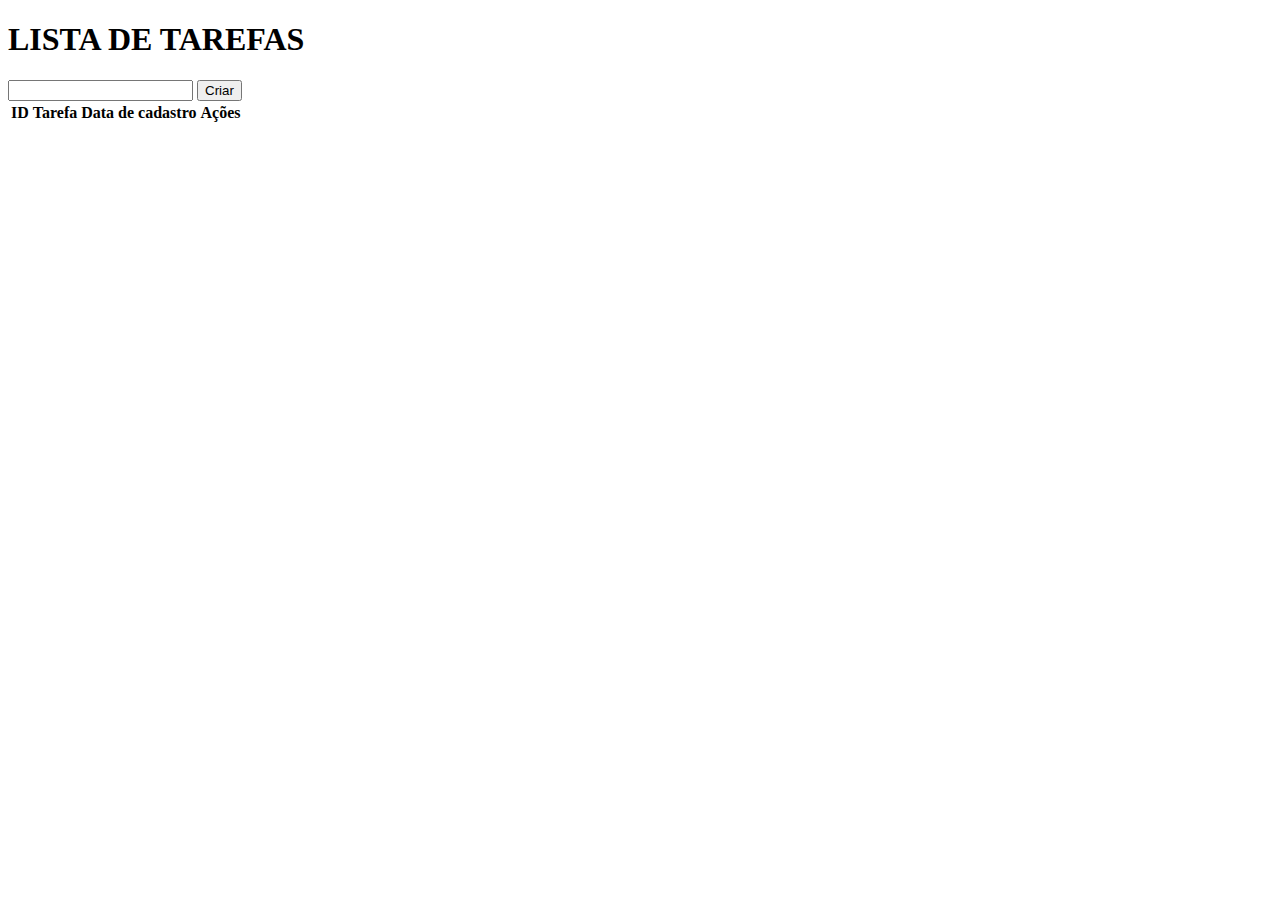
<file: index.html>
<!DOCTYPE html>
<html lang="pt-br">

<head>
    <meta charset="UTF-8">
    <meta http-equiv="X-UA-Compatible" content="IE=edge">
    <meta name="viewport" content="width=device-width, initial-scale=1, shrink-to-fit=no">
    <link rel="stylesheet" href="https://stackpath.bootstrapcdn.com/bootstrap/4.1.3/css/bootstrap.min.css"
        integrity="sha384-MCw98/SFnGE8fJT3GXwEOngsV7Zt27NXFoaoApmYm81iuXoPkFOJwJ8ERdknLPMO" crossorigin="anonymous">
    <link rel="stylesheet" href="style.css">
    <title>Document</title>
</head>

<body class="container d-flex justify-content-center align-items-center">

    <div>
        <h1>LISTA DE TAREFAS</h1>
    
        <form class="mb-3 d-flex justify-content-center align-items-center">
            <input  type="text" id="nomeTarefa" class="form-control" required>
            <input type="submit" id="btnCriar" class="btn btn-primary" value="Criar">
        </form>
    
        <table class="table table-responsive">
            <thead class="thead-light">
                <tr>
                    <th class="text-center">ID</th>
                    <th class="text-center">Tarefa</th>
                    <th class="text-center">Data de cadastro</th>
                    <th class="text-center">Ações</th>
                </tr>
            </thead>
    
            <tbody id="dados">
            </tbody>
        </table>
    </div>

    <script src="https://code.jquery.com/jquery-3.3.1.slim.min.js"
        integrity="sha384-q8i/X+965DzO0rT7abK41JStQIAqVgRVzpbzo5smXKp4YfRvH+8abtTE1Pi6jizo"
        crossorigin="anonymous"></script>
    <script src="https://cdnjs.cloudflare.com/ajax/libs/popper.js/1.14.3/umd/popper.min.js"
        integrity="sha384-ZMP7rVo3mIykV+2+9J3UJ46jBk0WLaUAdn689aCwoqbBJiSnjAK/l8WvCWPIPm49"
        crossorigin="anonymous"></script>
    <script src="https://stackpath.bootstrapcdn.com/bootstrap/4.1.3/js/bootstrap.min.js"
        integrity="sha384-ChfqqxuZUCnJSK3+MXmPNIyE6ZbWh2IMqE241rYiqJxyMiZ6OW/JmZQ5stwEULTy"
        crossorigin="anonymous"></script>
    <script src="script.js"></script>
</body>

</html>
</file>
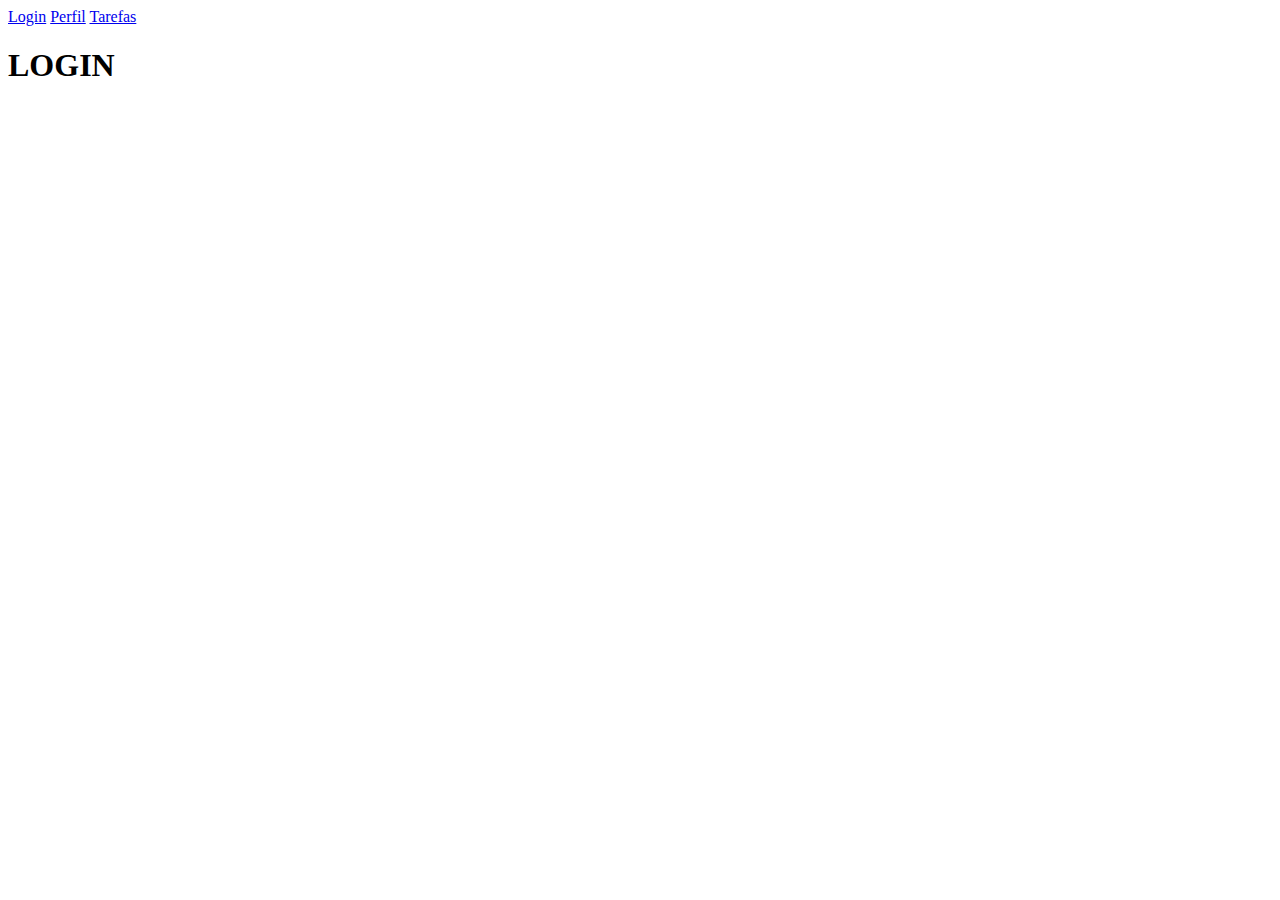
<file: componentes/login/login.html>
<!DOCTYPE html>
<html lang="en">
<head>
    <meta charset="UTF-8">
    <meta http-equiv="X-UA-Compatible" content="IE=edge">
    <meta name="viewport" content="width=device-width, initial-scale=1, shrink-to-fit=no">
    <link rel="stylesheet" href="https://stackpath.bootstrapcdn.com/bootstrap/4.1.3/css/bootstrap.min.css"
        integrity="sha384-MCw98/SFnGE8fJT3GXwEOngsV7Zt27NXFoaoApmYm81iuXoPkFOJwJ8ERdknLPMO" crossorigin="anonymous">
    <link href="https://fonts.googleapis.com/icon?family=Material+Icons" rel="stylesheet">
    <link rel="stylesheet" href="/style.css">
    <title>LOGIN</title>
</head>
<body>
    <a href="/componentes/login/login.html">Login</a>
    <a href="/componentes/perfil/perfil.html">Perfil</a>
    <a href="/componentes/tarefas/tarefas.html">Tarefas</a>

    <h1>LOGIN</h1>

    <script src="https://code.jquery.com/jquery-3.3.1.slim.min.js"
        integrity="sha384-q8i/X+965DzO0rT7abK41JStQIAqVgRVzpbzo5smXKp4YfRvH+8abtTE1Pi6jizo"
        crossorigin="anonymous"></script>
    <script src="https://cdnjs.cloudflare.com/ajax/libs/popper.js/1.14.3/umd/popper.min.js"
        integrity="sha384-ZMP7rVo3mIykV+2+9J3UJ46jBk0WLaUAdn689aCwoqbBJiSnjAK/l8WvCWPIPm49"
        crossorigin="anonymous"></script>
    <script src="https://stackpath.bootstrapcdn.com/bootstrap/4.1.3/js/bootstrap.min.js"
        integrity="sha384-ChfqqxuZUCnJSK3+MXmPNIyE6ZbWh2IMqE241rYiqJxyMiZ6OW/JmZQ5stwEULTy"
        crossorigin="anonymous"></script>
</body>
</html>
</file>
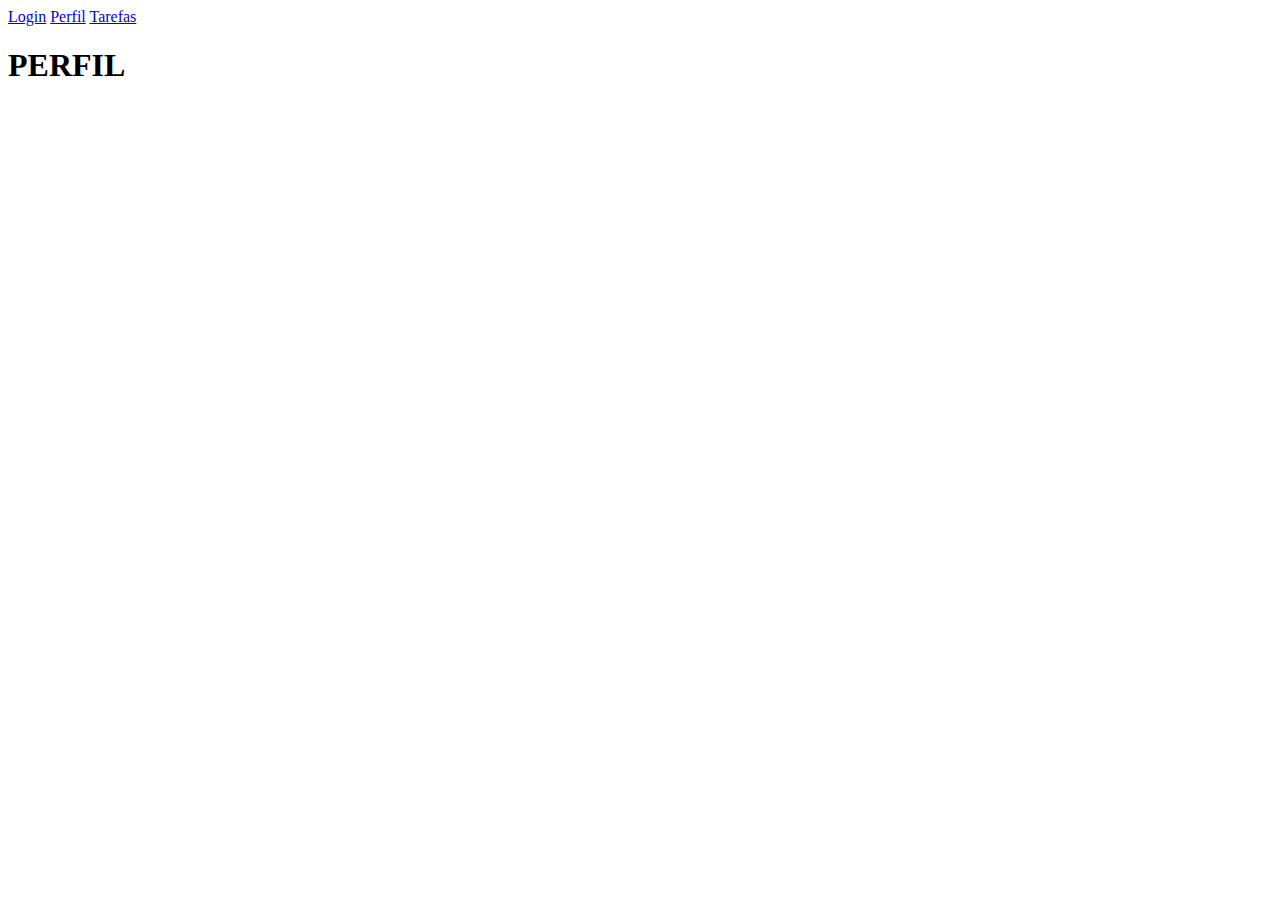
<file: componentes/perfil/perfil.html>
<!DOCTYPE html>
<html lang="en">
<head>
    <meta charset="UTF-8">
    <meta http-equiv="X-UA-Compatible" content="IE=edge">
    <meta name="viewport" content="width=device-width, initial-scale=1, shrink-to-fit=no">
    <link rel="stylesheet" href="https://stackpath.bootstrapcdn.com/bootstrap/4.1.3/css/bootstrap.min.css"
        integrity="sha384-MCw98/SFnGE8fJT3GXwEOngsV7Zt27NXFoaoApmYm81iuXoPkFOJwJ8ERdknLPMO" crossorigin="anonymous">
    <link href="https://fonts.googleapis.com/icon?family=Material+Icons" rel="stylesheet">
    <link rel="stylesheet" href="/style.css">
    <title>PERFIL</title>
</head>
<body>
    <a href="/componentes/login/login.html">Login</a>
    <a href="/componentes/perfil/perfil.html">Perfil</a>
    <a href="/componentes/tarefas/tarefas.html">Tarefas</a>

    <h1>PERFIL</h1>

    <script src="https://code.jquery.com/jquery-3.3.1.slim.min.js"
        integrity="sha384-q8i/X+965DzO0rT7abK41JStQIAqVgRVzpbzo5smXKp4YfRvH+8abtTE1Pi6jizo"
        crossorigin="anonymous"></script>
    <script src="https://cdnjs.cloudflare.com/ajax/libs/popper.js/1.14.3/umd/popper.min.js"
        integrity="sha384-ZMP7rVo3mIykV+2+9J3UJ46jBk0WLaUAdn689aCwoqbBJiSnjAK/l8WvCWPIPm49"
        crossorigin="anonymous"></script>
    <script src="https://stackpath.bootstrapcdn.com/bootstrap/4.1.3/js/bootstrap.min.js"
        integrity="sha384-ChfqqxuZUCnJSK3+MXmPNIyE6ZbWh2IMqE241rYiqJxyMiZ6OW/JmZQ5stwEULTy"
        crossorigin="anonymous"></script>
</body>
</html>
</file>
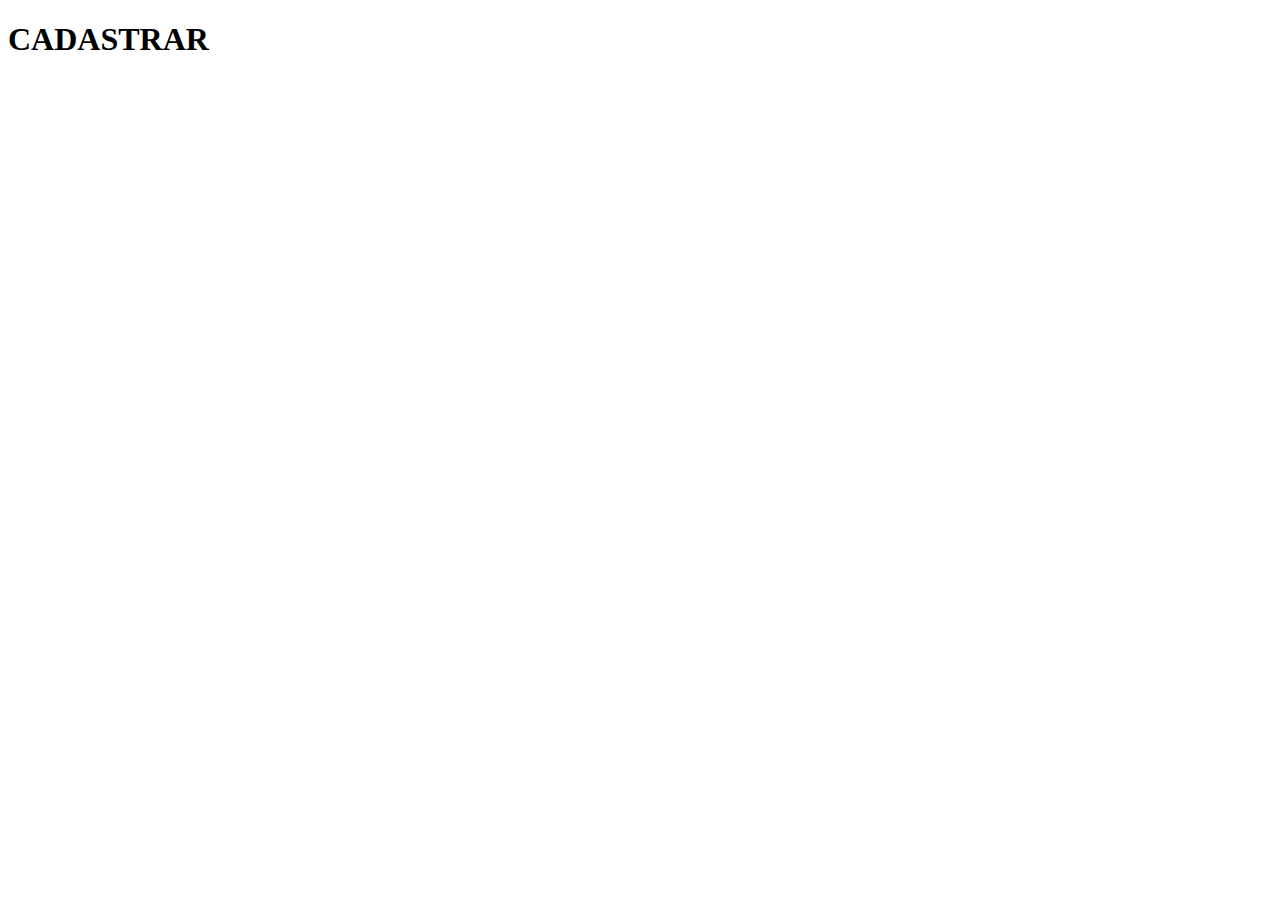
<file: pages/cadastrar/cadastrar.html>
<!DOCTYPE html>
<html lang="pt-br">

<head>
    <meta charset="UTF-8">
    <meta http-equiv="X-UA-Compatible" content="IE=edge">
    <meta name="viewport" content="width=device-width, initial-scale=1, shrink-to-fit=no">
    <link rel="stylesheet" href="https://stackpath.bootstrapcdn.com/bootstrap/4.1.3/css/bootstrap.min.css"
        integrity="sha384-MCw98/SFnGE8fJT3GXwEOngsV7Zt27NXFoaoApmYm81iuXoPkFOJwJ8ERdknLPMO" crossorigin="anonymous">
    <link href="https://fonts.googleapis.com/icon?family=Material+Icons" rel="stylesheet">
    <link rel="stylesheet" href="../../resources/css/style.css">
    <title>CADASTRAR</title>
</head>

<body>
    <nav></nav>

    <main class="container d-flex flex-wrap flex-column justify-content-center">
        <h1>CADASTRAR</h1>
    </main>
    
    <footer></footer>

    <script src="https://code.jquery.com/jquery-3.3.1.slim.min.js"
        integrity="sha384-q8i/X+965DzO0rT7abK41JStQIAqVgRVzpbzo5smXKp4YfRvH+8abtTE1Pi6jizo"
        crossorigin="anonymous"></script>
    <script src="https://cdnjs.cloudflare.com/ajax/libs/popper.js/1.14.3/umd/popper.min.js"
        integrity="sha384-ZMP7rVo3mIykV+2+9J3UJ46jBk0WLaUAdn689aCwoqbBJiSnjAK/l8WvCWPIPm49"
        crossorigin="anonymous"></script>
    <script src="https://stackpath.bootstrapcdn.com/bootstrap/4.1.3/js/bootstrap.min.js"
        integrity="sha384-ChfqqxuZUCnJSK3+MXmPNIyE6ZbWh2IMqE241rYiqJxyMiZ6OW/JmZQ5stwEULTy"
        crossorigin="anonymous"></script>
    <script src="../../resources/js/script.js"></script>
</body>

</html>
</file>
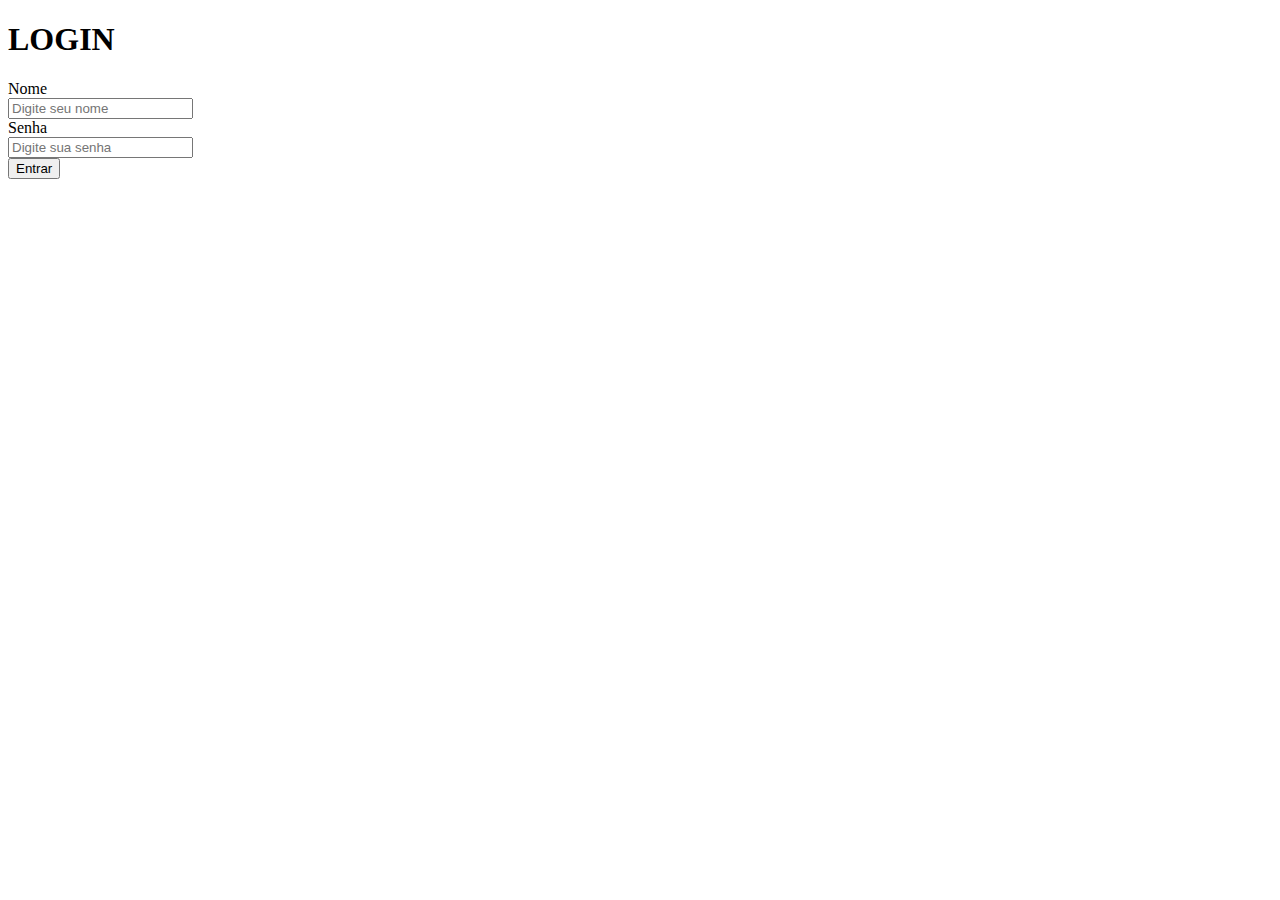
<file: pages/login/login.html>
<!DOCTYPE html>
<html lang="pt-br">

<head>
    <meta charset="UTF-8">
    <meta http-equiv="X-UA-Compatible" content="IE=edge">
    <meta name="viewport" content="width=device-width, initial-scale=1, shrink-to-fit=no">
    <link rel="stylesheet" href="https://stackpath.bootstrapcdn.com/bootstrap/4.1.3/css/bootstrap.min.css"
        integrity="sha384-MCw98/SFnGE8fJT3GXwEOngsV7Zt27NXFoaoApmYm81iuXoPkFOJwJ8ERdknLPMO" crossorigin="anonymous">
    <link href="https://fonts.googleapis.com/icon?family=Material+Icons" rel="stylesheet">
    <link rel="stylesheet" href="../../resources/css/style.css">
    <title>LOGIN</title>
</head>

<body>
    <nav></nav>

    <main class="container d-flex flex-wrap flex-column justify-content-center">
        <h1>LOGIN</h1>

        <div class="form-group">
            <div id="mensagemUsarDadosFicticios"></div>
            <div class="form-group row">
                <label for="nome" class="col-sm-2 col-form-label font-weight-bold">Nome</label>
                <div class="col-sm-4">
                    <input type="text" class="form-control" id="nome" placeholder="Digite seu nome">
                </div>
            </div>
            <div class="form-group row">
                <label for="senha" class="col-sm-2 col-form-label font-weight-bold">Senha</label>
                <div class="col-sm-4">
                    <input type="password" class="form-control" id="senha" placeholder="Digite sua senha">
                </div>
            </div>
            <button class="btn btn-success text-right" id="btnLogar">Entrar</button>
        </div>
    </main>

    <footer></footer>

    <script src="../../resources/js/script.js"></script>
    <script src="https://code.jquery.com/jquery-3.3.1.slim.min.js"
        integrity="sha384-q8i/X+965DzO0rT7abK41JStQIAqVgRVzpbzo5smXKp4YfRvH+8abtTE1Pi6jizo"
        crossorigin="anonymous"></script>
    <script src="https://cdnjs.cloudflare.com/ajax/libs/popper.js/1.14.3/umd/popper.min.js"
        integrity="sha384-ZMP7rVo3mIykV+2+9J3UJ46jBk0WLaUAdn689aCwoqbBJiSnjAK/l8WvCWPIPm49"
        crossorigin="anonymous"></script>
    <script src="https://stackpath.bootstrapcdn.com/bootstrap/4.1.3/js/bootstrap.min.js"
        integrity="sha384-ChfqqxuZUCnJSK3+MXmPNIyE6ZbWh2IMqE241rYiqJxyMiZ6OW/JmZQ5stwEULTy"
        crossorigin="anonymous"></script>
    <script src="login.js"></script>
</body>

</html>
</file>
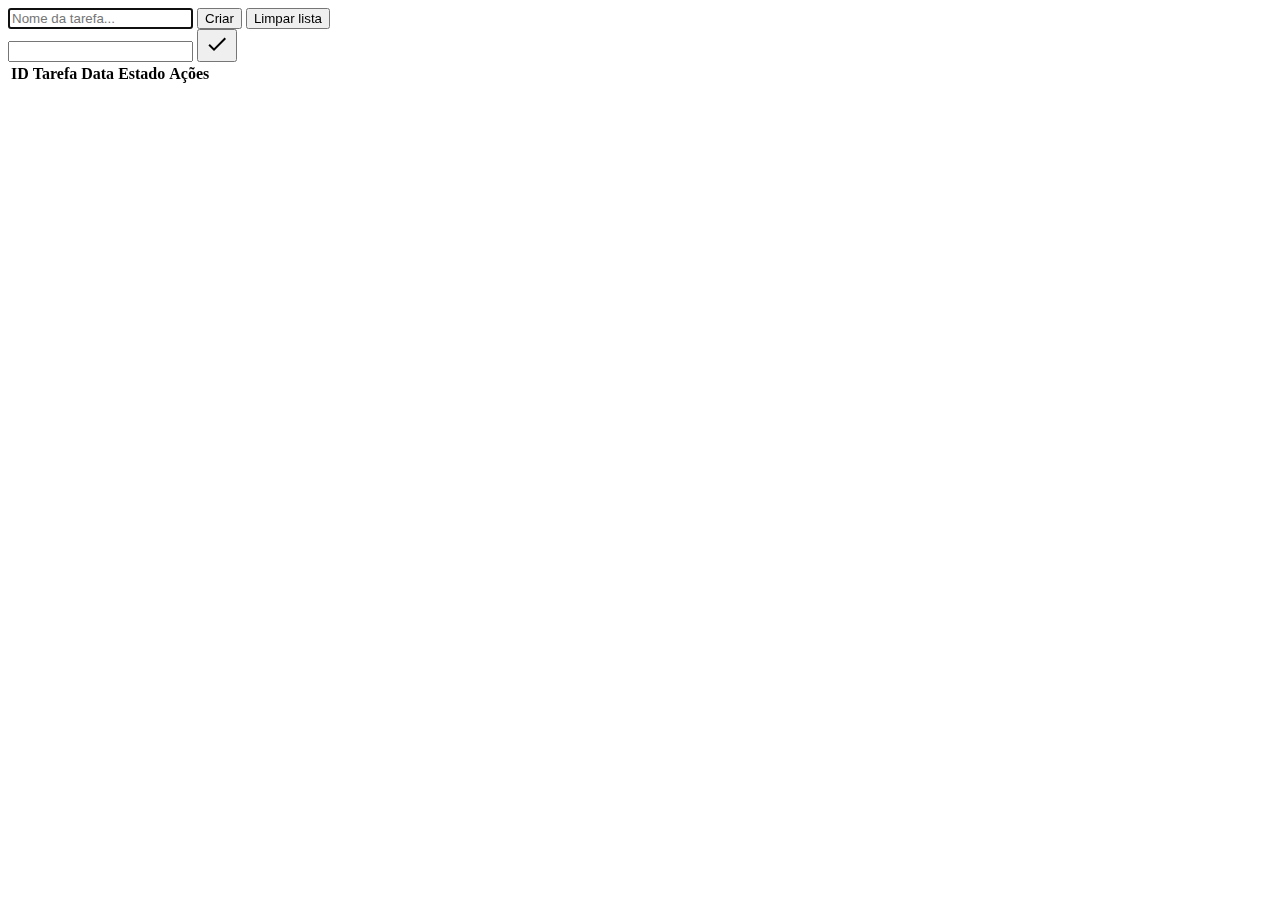
<file: pages/tarefas/tarefas.html>
<!DOCTYPE html>
<html lang="pt-br">

<head>
    <meta charset="UTF-8">
    <meta http-equiv="X-UA-Compatible" content="IE=edge">
    <meta name="viewport" content="width=device-width, initial-scale=1, shrink-to-fit=no">
    <link rel="stylesheet" href="https://stackpath.bootstrapcdn.com/bootstrap/4.1.3/css/bootstrap.min.css"
        integrity="sha384-MCw98/SFnGE8fJT3GXwEOngsV7Zt27NXFoaoApmYm81iuXoPkFOJwJ8ERdknLPMO" crossorigin="anonymous">
    <link href="https://fonts.googleapis.com/icon?family=Material+Icons" rel="stylesheet">
    <link rel="stylesheet" href="../../resources/css/style.css">
    <title>Tarefas</title>
</head>

<body>
    <nav></nav>

    <main class="container d-flex flex-wrap flex-column justify-content-center">
        <div id="divCriarNomeTarefa" class="input-group mb-3">
            <input class="form-control" type="text" id="nomeTarefa" placeholder="Nome da tarefa..." autofocus="true">
            <button class="btn btn-primary mx-1" type="button" id="btnCriar">Criar</button>
            <button class="btn btn-secondary btn-sm" id="btnLimparLista">Limpar lista</button>
        </div>

        <div id="divEditarNomeTarefa" class="input-group mb-3 d-none">
            <input class="form-control" type="text" id="nomeTarefaEditada"
                onfocus="this.selectionStart = this.selectionEnd = this.value.length;" autofocus="true">

            <button class="btn btn-success ml-1" id="btnConfirmarEdicao">
                <span class="material-icons d-flex align-items-center justify-content-center">
                    check
                </span>
            </button>
        </div>

        <table id="tabelaTarefas" class="table table-hover pr-0">
            <thead class="thead-light">
                <tr>
                    <th class="pr-0">ID</th>
                    <th>Tarefa</th>
                    <th>Data</th>
                    <th>Estado</th>
                    <th>Ações</th>
                </tr>
            </thead>

            <tbody id="dados"></tbody>
        </table>
    </main>

    <footer></footer>

    <script src="../../resources/js/script.js"></script>
    <script src="https://code.jquery.com/jquery-3.3.1.slim.min.js"
        integrity="sha384-q8i/X+965DzO0rT7abK41JStQIAqVgRVzpbzo5smXKp4YfRvH+8abtTE1Pi6jizo"
        crossorigin="anonymous"></script>
    <script src="https://cdnjs.cloudflare.com/ajax/libs/popper.js/1.14.3/umd/popper.min.js"
        integrity="sha384-ZMP7rVo3mIykV+2+9J3UJ46jBk0WLaUAdn689aCwoqbBJiSnjAK/l8WvCWPIPm49"
        crossorigin="anonymous"></script>
    <script src="https://stackpath.bootstrapcdn.com/bootstrap/4.1.3/js/bootstrap.min.js"
        integrity="sha384-ChfqqxuZUCnJSK3+MXmPNIyE6ZbWh2IMqE241rYiqJxyMiZ6OW/JmZQ5stwEULTy"
        crossorigin="anonymous"></script>
    <script src="scriptTarefas.js"></script>
</body>

</html>
</file>
<file: style.css>
html {
    scroll-behavior: smooth;
}
</file>
<file: resources/css/style.css>
html {
    scroll-behavior: smooth;
}
</file>
